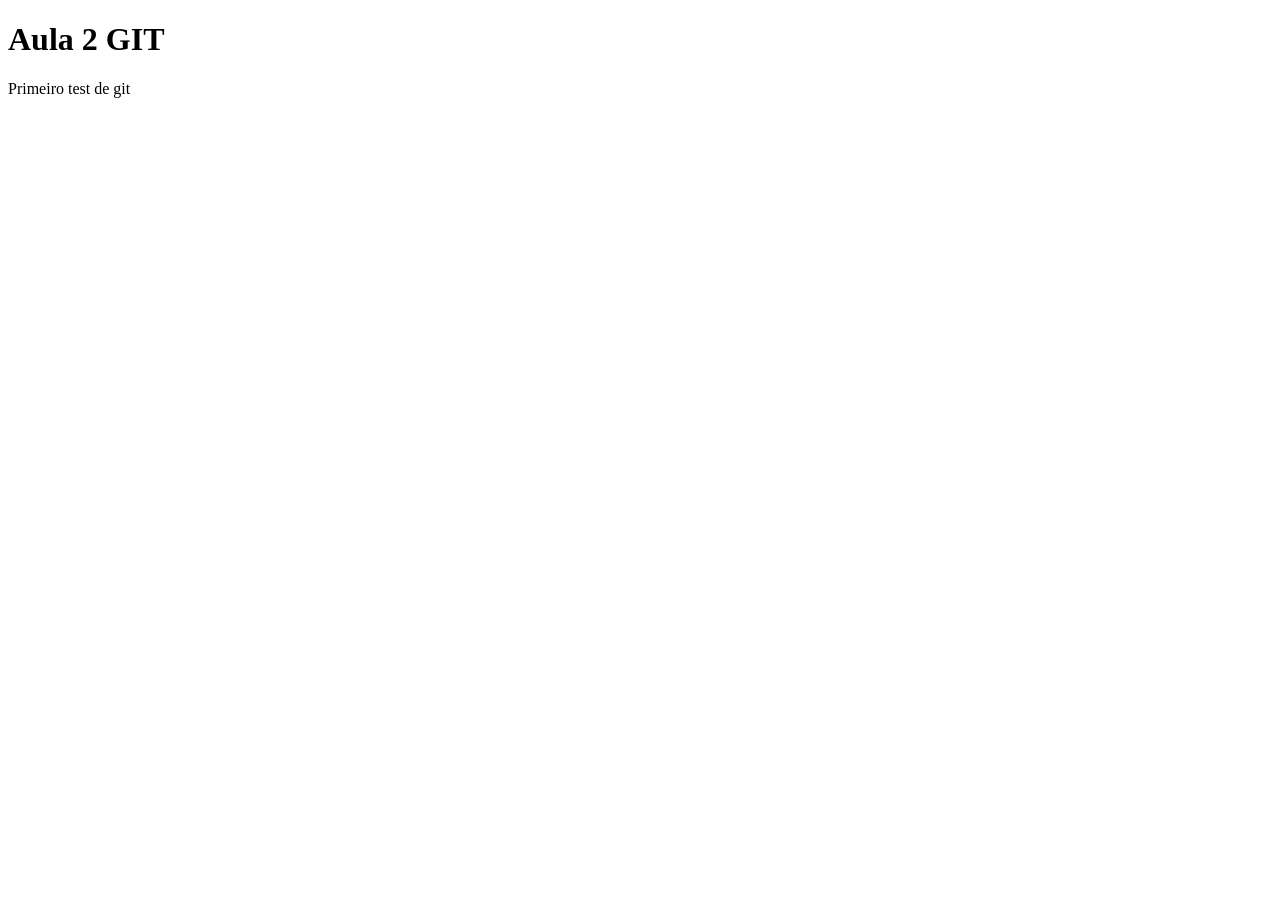
<file: index.html>
<!DOCTYPE html>
<html lang="en">
<head>
    <meta charset="UTF-8">
    <meta name="viewport" content="width=device-width, initial-scale=1.0">
    <title>ds1-test</title>
</head>
<body>
    <h1>Aula 2 GIT</h1>
    <p>Primeiro test de git</p>
</body>
</html>
</file>
